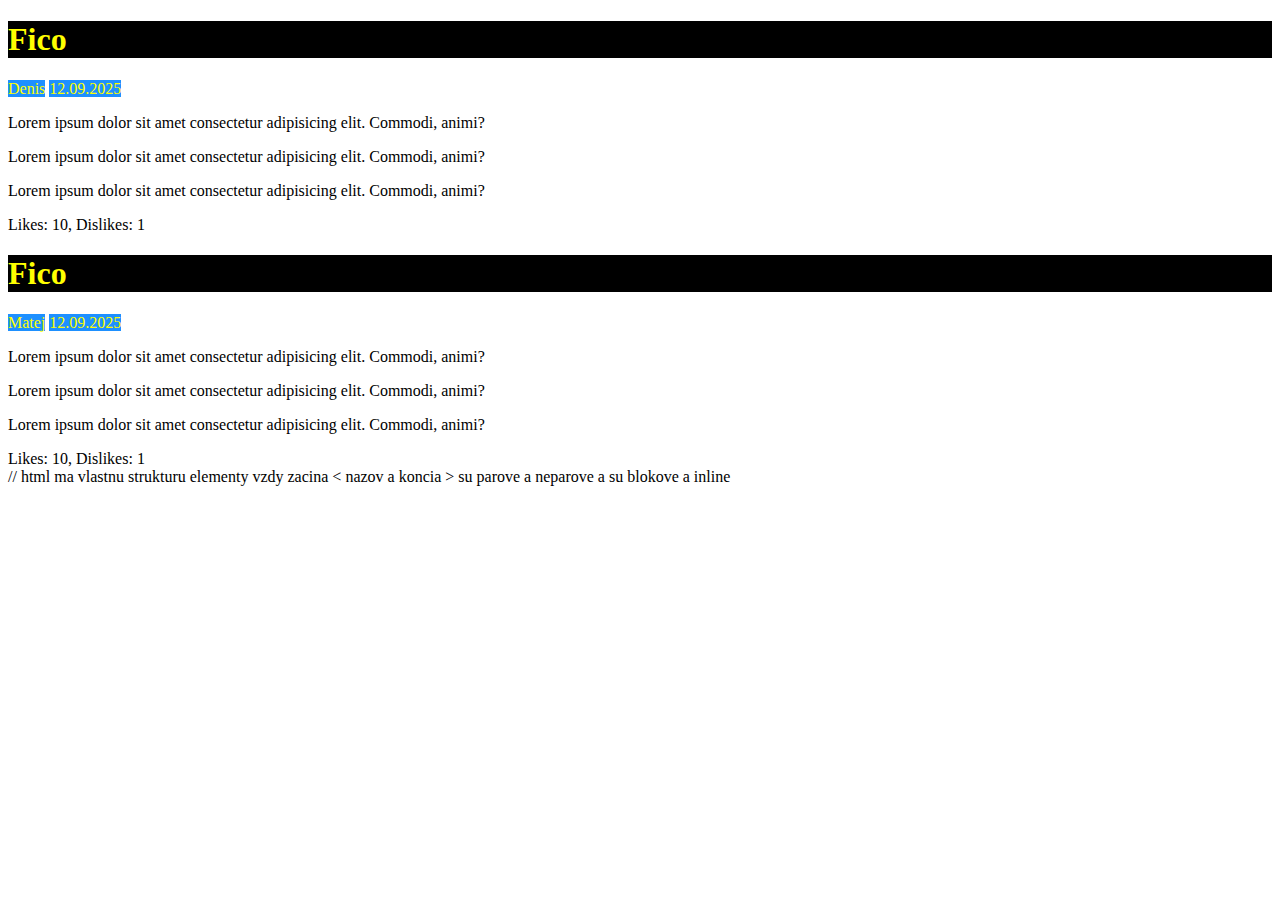
<file: WEB/12.9/index.html>
<!DOCTYPE html>
<html lang="en">
    <head>
        <meta charset="UTF-8" />
        <meta name="viewport" content="width=device-width, initial-scale=1.0" />
        <link rel="stylesheet" href="main.css" />
        <title>Document</title>
    </head>
    <body>
        <article>
            <header>
                <h1>Fico</h1>
                <section>
                    <span>Denis</span>
                    <span>12.09.2025</span>
                </section>
            </header>
            <section>
                <p>
                    Lorem ipsum dolor sit amet consectetur adipisicing elit.
                    Commodi, animi?
                </p>
                <p>
                    Lorem ipsum dolor sit amet consectetur adipisicing elit.
                    Commodi, animi?
                </p>
                <p>
                    Lorem ipsum dolor sit amet consectetur adipisicing elit.
                    Commodi, animi?
                </p>
            </section>
            <footer>Likes: 10, Dislikes: 1</footer>
        </article>

        <article>
            <header>
                <h1>Fico</h1>
                <section>
                    <span>Matej</span>
                    <span>12.09.2025</span>
                </section>
            </header>
            <section>
                <p>
                    Lorem ipsum dolor sit amet consectetur adipisicing elit.
                    Commodi, animi?
                </p>
                <p>
                    Lorem ipsum dolor sit amet consectetur adipisicing elit.
                    Commodi, animi?
                </p>
                <p>
                    Lorem ipsum dolor sit amet consectetur adipisicing elit.
                    Commodi, animi?
                </p>
            </section>
            <footer>Likes: 10, Dislikes: 1</footer>
        </article>
    </body>
</html>

// html ma vlastnu strukturu elementy vzdy zacina < nazov a koncia > su parove a
neparove a su blokove a inline
</file>
<file: WEB/12.9/main.css>
h1 {
    color: yellow;
    background: black;
}

span {
    background: dodgerblue;
    color: yellow;
}
</file>
